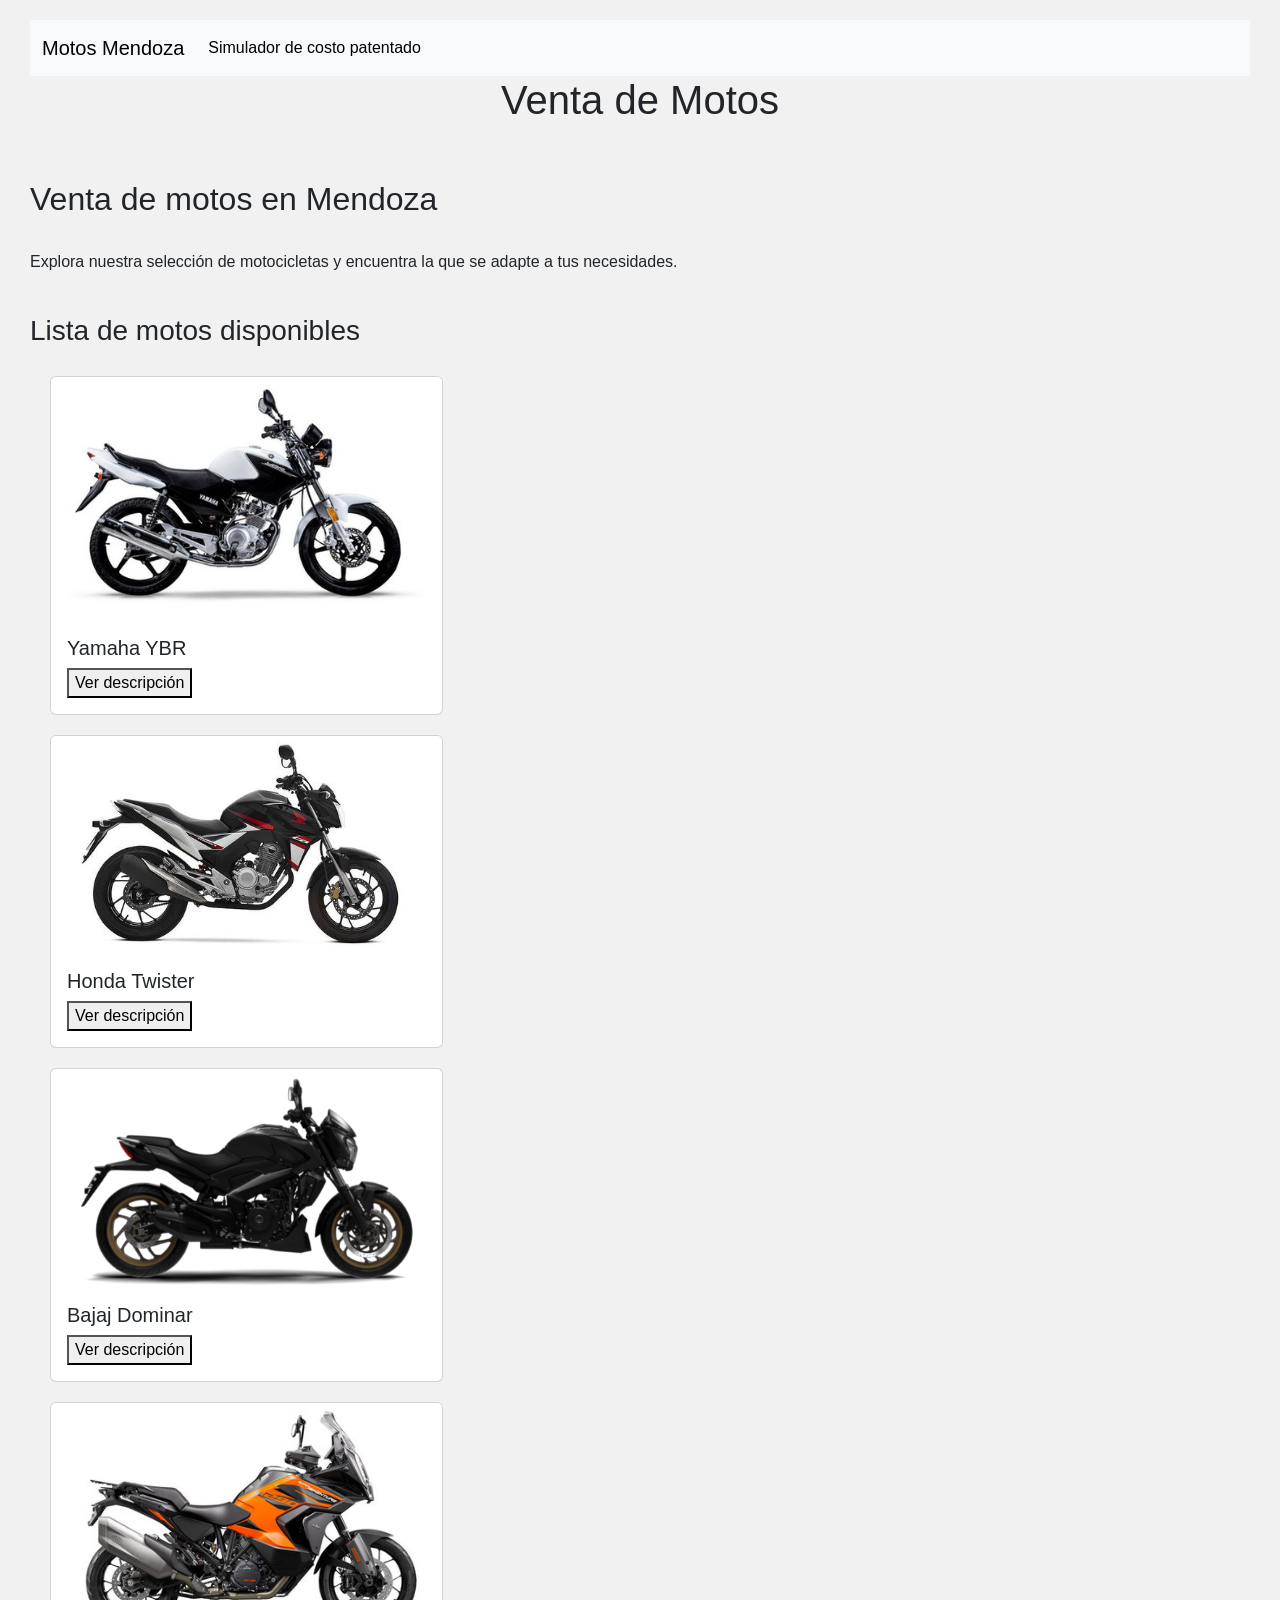
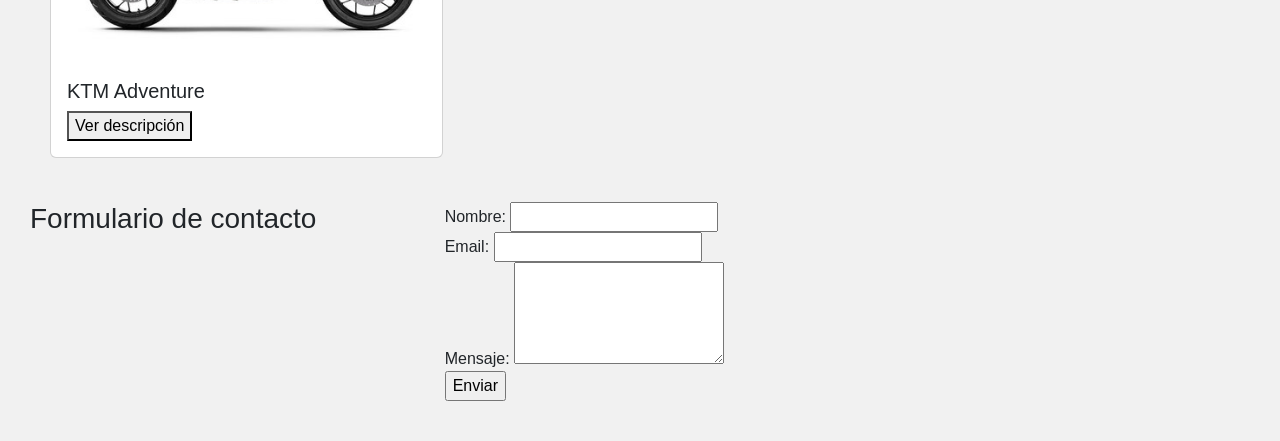
<file: Entrega JS/index.html>
<!DOCTYPE html>
<html lang="en">
<head>
    <meta charset="UTF-8">
    <meta http-equiv="X-UA-Compatible" content="IE=edge">
    <meta name="viewport" content="width=device-width, initial-scale=1.0">
    <title>MotosMendoza</title>
</head>
<body>
    <header>
        <nav class="navbar navbar-expand-lg bg-body-tertiary">
            <div class="container-fluid">
            <a class="navbar-brand" href="#">Motos Mendoza</a>
            <button class="navbar-toggler" type="button" data-bs-toggle="collapse" data-bs-target="#navbarNav" aria-controls="navbarNav" aria-expanded="false" aria-label="Toggle navigation">
                <span class="navbar-toggler-icon"></span>
            </button>
            <div class="collapse navbar-collapse" id="navbarNav">
                <ul class="navbar-nav">
                <li class="nav-item">
                    <a class="nav-link active" aria-current="" href="./pages/Entrega-1-js.html">Simulador de costo patentado</a>
                </li>
                </ul>
            </div>
            </div>
        </nav>
        <h1 id="titulo1">Venta de Motos</h1>
        <br><br>
    </header>
    
    <main>
        
        <h2 id="titulo">¡Bienvenido a nuestra tienda de motos!</h2>
        <br>
        <p id="titulo">Explora nuestra selección de motocicletas y encuentra la que se adapte a tus necesidades.</p>
        <br>
        <h3>Lista de motos disponibles</h3>

        <div class="row row-cols-1 row-cols-3 g-4">
            <div class="col">
            <div class="card">
                <img src="./asset/img/YBR.jpg" class="card-img-top" alt="...">
                <div class="card-body">
                <h5 class="card-title">Yamaha YBR</h5>
                <button onclick="descripcionYamaha()">Ver descripción</button>
                <div id="contenedor"></div>
            </div>
            </div>
            <div class="col">
            <div class="card">
                <img src="./asset/img/twister.jpg" class="card-img-top" alt="...">
                <div class="card-body">
                <h5 class="card-title">Honda Twister</h5>
                <button onclick="descripcionHonda()">Ver descripción</button>
                <div id="contenedor2"></div>
                </div>
            </div>
            </div>
            <div class="col">
            <div class="card">
                <img src="./asset/img/dominar.png" class="card-img-top" alt="...">
                <div class="card-body">
                <h5 class="card-title">Bajaj Dominar</h5>
                <button onclick="descripcionBajaj()">Ver descripción</button>
                <div id="contenedor3"></div>
                </div>
            </div>
            </div>
            <div class="col">
            <div class="card">
                <img src="./asset/img/adventure.jpg" class="card-img-top" alt="...">
                <div class="card-body">
                <h5 class="card-title">KTM Adventure</h5>
                <button onclick="descripcionKtm()">Ver descripción</button>
                <div id="contenedor4"></div>
                </div>
            </div>
            </div>
        </div>

        <br><br>
        <h3>Formulario de contacto</h3>
    <form id="formularioPrueba">
        <label for="nombre">Nombre:</label>
        <input type="text" id="nombre" name="nombre" required><br>
        
        <label for="email">Email:</label>
        <input type="email" id="email" name="email" required><br>
        
        <label for="mensaje">Mensaje:</label>
        <textarea id="mensaje" name="mensaje" rows="4" required></textarea><br>
        
        <input type="submit" value="Enviar">
    </form>

    </main>   
    <script src="main.js"></script>
    <link href="https://cdn.jsdelivr.net/npm/bootstrap@5.3.0/dist/css/bootstrap.min.css" rel="stylesheet" integrity="sha384-9ndCyUaIbzAi2FUVXJi0CjmCapSmO7SnpJef0486qhLnuZ2cdeRhO02iuK6FUUVM" crossorigin="anonymous">
    <script src="https://cdn.jsdelivr.net/npm/bootstrap@5.3.0/dist/js/bootstrap.bundle.min.js" integrity="sha384-geWF76RCwLtnZ8qwWowPQNguL3RmwHVBC9FhGdlKrxdiJJigb/j/68SIy3Te4Bkz" crossorigin="anonymous"></script></body>
    <link rel="stylesheet" href="./style.css">
</html>
</file>
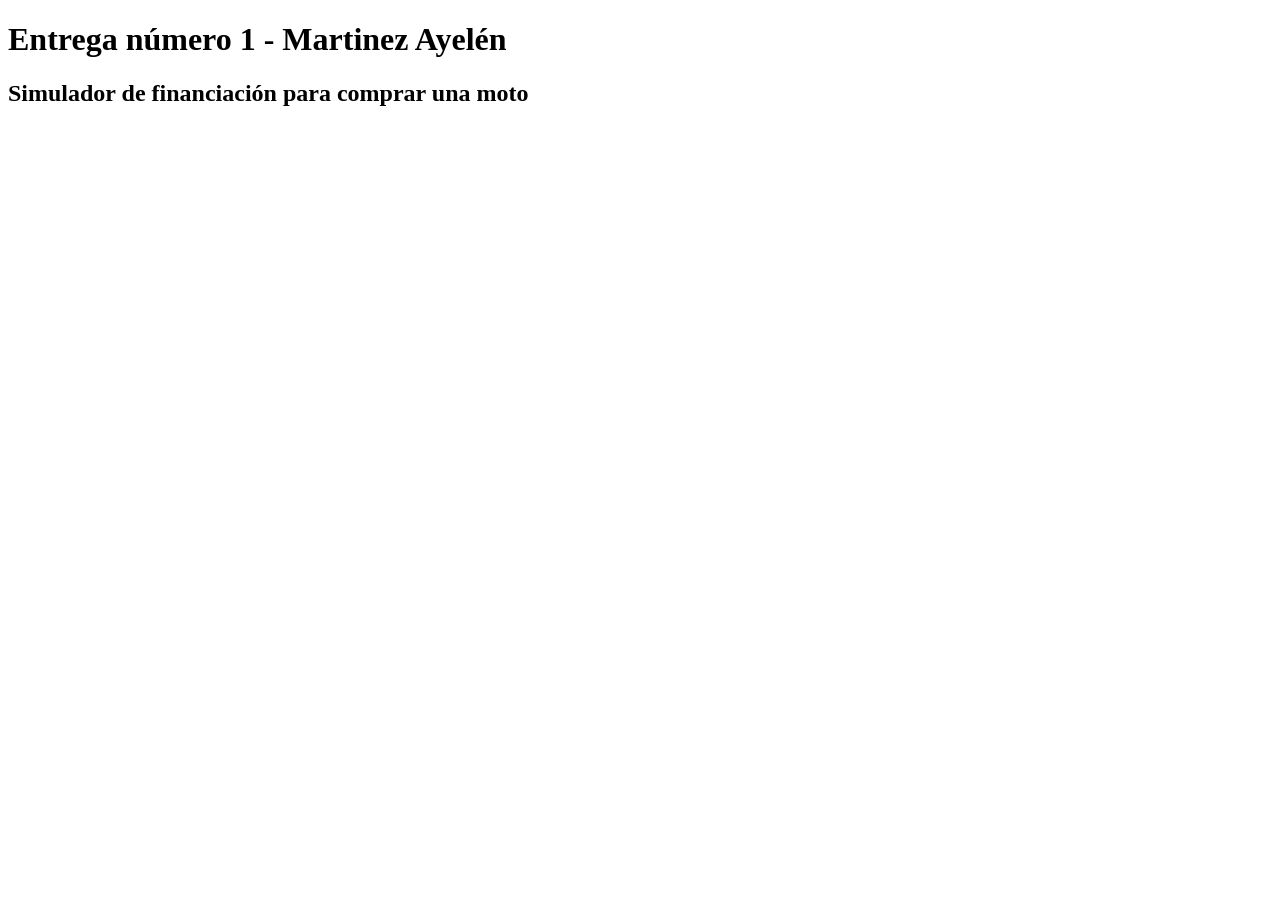
<file: Entrega JS/pages/Entrega-1-js.html>
<!DOCTYPE html>
<html lang="en">
<head>
    <meta charset="UTF-8">
    <meta http-equiv="X-UA-Compatible" content="IE=edge">
    <meta name="viewport" content="width=device-width, initial-scale=1.0">
    <title>Entrega Número 1 de Javascript</title>
</head>
<body>
    <h1>
        Entrega número 1 - Martinez Ayelén
    </h1>
    <h2>Simulador de financiación para comprar una moto</h2>
    
</body>
<script src="Entrega-1-js.js">
</script>
</html>
</file>
<file: Entrega JS/style.css>
body {
    background-color: #f1f1f1;
    font-family: Arial, sans-serif;
    margin: 20px 30px 40px;
}

h1{
    text-align: center;
}

.row row-cols-1 row-cols-md-3 g-4 {
    display: grid;
    grid-template-rows: repeat(2, 1fr);
    gap: 10px;
}

.card {
    width: calc(33% - 10px); /* Ajusta el ancho según tus necesidades */
    margin-bottom: 20px;
    box-sizing: border-box;
    margin: 20px;
    /* display: flex;
    justify-content: center; */
}

.col{
    width: 100%;
}
</file>
